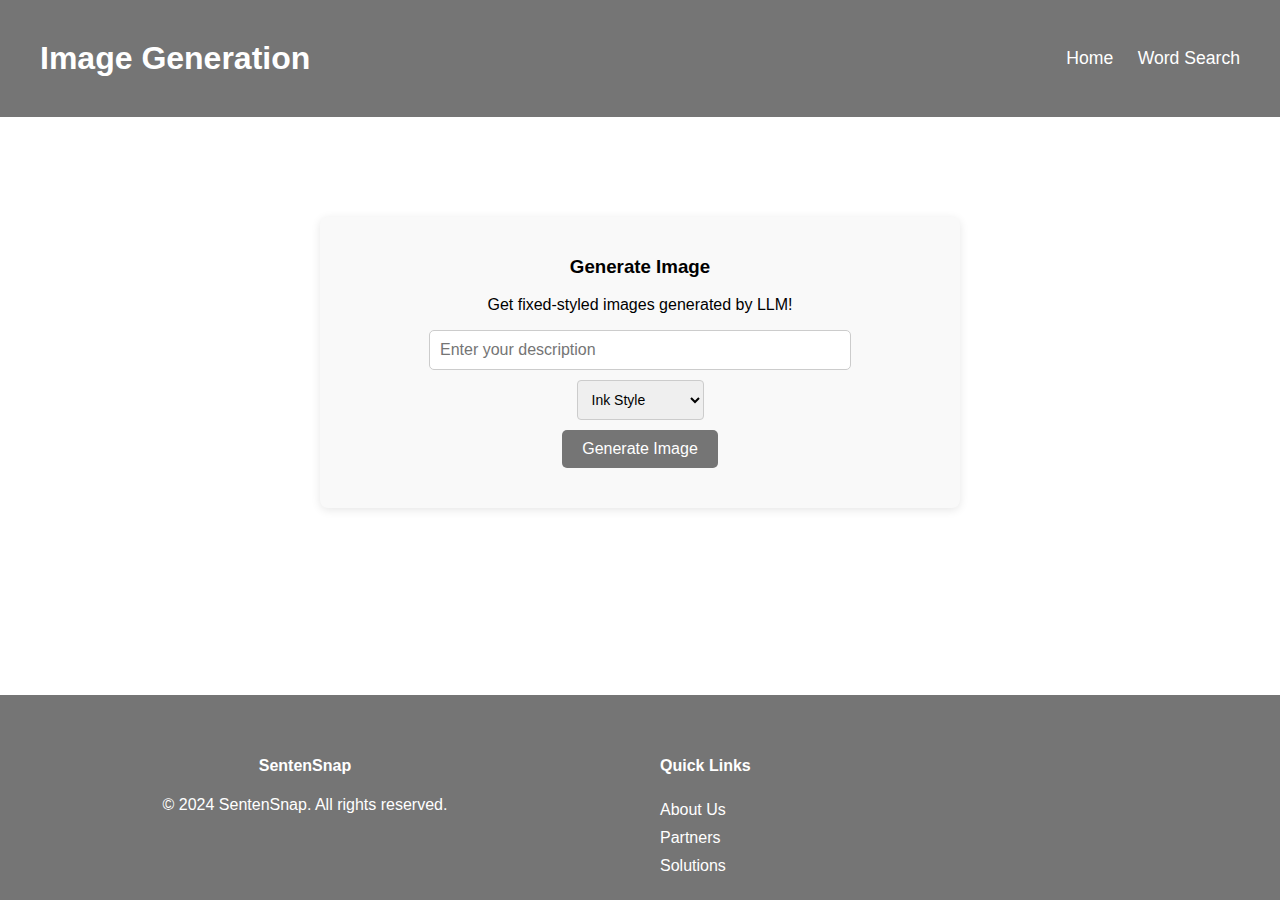
<file: templates/image_generation.html>
<!DOCTYPE html>
<html lang="en">
<head>
    <meta charset="UTF-8">
    <meta name="viewport" content="width=device-width, initial-scale=1.0">
    <title>Image Generation</title>
    <link rel="stylesheet" href="../static/styles.css">
</head>
<body>
    <div class="page-container">
        <header>
            <nav class="navbar">
                <div class="navbar-left">
                    <h1>Image Generation</h1>
                </div>
                <div class="navbar-right">
                <a href="/">Home</a>
                <a href="/word_search" id="word-search-link">Word Search</a>
            </div>
            </nav>
        </header>

        <main>
            <div class="image-page-content-container">
                <section class="image-page-section">
                    <h3>Generate Image</h3>
                    <p>Get fixed-styled images generated by LLM!</p>
                    <form id="image-page-form" class="image-form">
                        <input type="text" id="image-page-prompt" placeholder="Enter your description" required>
                        <select id="style-select">
                            <option value="ink">Ink Style</option>
                            <option value="cartoon">Cartoon Style</option>
                        </select>
                        <button type="submit" class="generate-button">Generate Image</button>
                    </form>
                    <div id="image-page-result" class="result-container"></div>
                </section>
            </div>
        </main>
        
        <footer>
            <div class="footer-container">
                <div class="footer-left">
                    <h4>SentenSnap</h4>
                    <p>&copy; 2024 SentenSnap. All rights reserved.</p>
                    <div class="social-icons">
                        <a href="#"><i class="fa fa-facebook"></i></a>
                        <a href="#"><i class="fa fa-twitter"></i></a>
                        <a href="#"><i class="fa fa-instagram"></i></a>
                        <a href="#"><i class="fa fa-linkedin"></i></a>
                    </div>
                </div>
                <div class="footer-right">
                    <h4>Quick Links</h4>
                    <div class="footer-links">
                        <a href="#">About Us</a>
                        <a href="#">Partners</a>
                        <a href="#">Solutions</a>
                    </div>
                </div>
            </div>
        </footer>
    </div>
    <script src="../static/image_generation.js"></script>
</body>
</html>
</file>
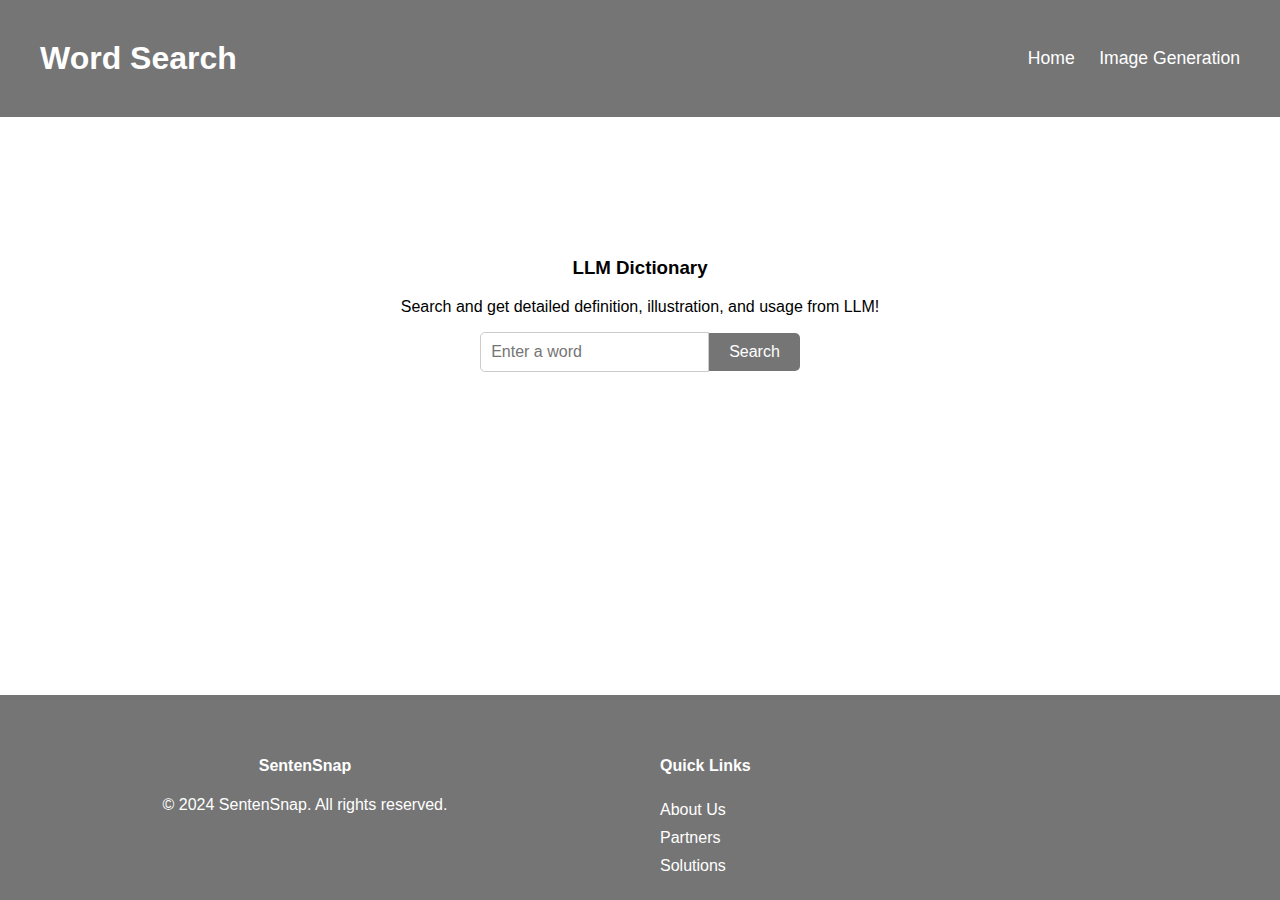
<file: templates/word_search.html>
<!DOCTYPE html>
<html lang="en">
<head>
    <meta charset="UTF-8">
    <meta name="viewport" content="width=device-width, initial-scale=1.0">
    <title>Word Search</title>
    <link rel="stylesheet" href="../static/styles.css">
</head>
<body>
    <div class="page-container">
        <header>
            <nav class="navbar">
                <div class="navbar-left">
                    <h1>Word Search</h1>
                </div>
                <div class="navbar-right">
                    <a href="/">Home</a>
                    <a href="/image_generation" id="image-generation-link">Image Generation</a>
            </div>
            </nav>
        </header>

        <main>
            <div class="content-container">
                <section class="search-section">
                    <h3>LLM Dictionary</h3>
                    <p>Search and get detailed definition, illustration, and usage from LLM!</p>
                    <form id="search-form" class="search-box">
                        <input type="text" placeholder="Enter a word" required>
                        <button type="submit" id="search-button">Search</button>
                    </form>
                    <div id="search-results" class="search-results"></div>
                </section>
            </div>
        </main>

        <footer>
            <div class="footer-container">
                <div class="footer-left">
                    <h4>SentenSnap</h4>
                    <p>&copy; 2024 SentenSnap. All rights reserved.</p>
                    <div class="social-icons">
                        <a href="#"><i class="fa fa-facebook"></i></a>
                        <a href="#"><i class="fa fa-twitter"></i></a>
                        <a href="#"><i class="fa fa-instagram"></i></a>
                        <a href="#"><i class="fa fa-linkedin"></i></a>
                    </div>
                </div>
                <div class="footer-right">
                    <h4>Quick Links</h4>
                    <div class="footer-links">
                        <a href="#">About Us</a>
                        <a href="#">Partners</a>
                        <a href="#">Solutions</a>
                    </div>
                </div>
            </div>
        </footer>
    </div>

    <script src="../static/word_search.js"></script>
</body>
</html>
</file>
<file: static/styles.css>
/* General Styles */
html, body {
    height: 100%;
    margin: 0;
    padding: 0;
    width: 100%;
    font-family: 'Arial', sans-serif;
}

.page-container {
    display: flex;
    flex-direction: column;
    min-height: 100vh;
}

main {
    border: none;
    outline: none;
    flex: 1 0 auto;
    background-color: transparent;
}

footer {
    border: none;
    outline: none;
    flex-shrink: 0;
}

header {
    border: none;
    outline: none;
    color: white;
    padding: 20px;
    background-color: #757575;
}

button:disabled {
    opacity: 0.5;
    cursor: not-allowed;
    pointer-events: none;
}

/* Navbar Styling */
.navbar {
    display: flex;
    justify-content: space-between;
    align-items: center;
    padding: 20px;
    color: white;
}

.navbar-left h1 {
    margin: 0;
}

.navbar-right a {
    color: white;
    margin-left: 20px;
    text-decoration: none;
    font-size: 1.1em;
}

/* Main Section Styling */
.content-container {
    text-align: center;
    padding: 40px 20px;
    width: 80%; /* Adjust this percentage as needed */
    margin: 0 auto; /* Centers the container */
    max-width: 1200px; /* Prevents it from becoming too wide on large screens */
}

.image-form {
    display: flex;
    flex-direction: column;
    gap: 10px; /* Space between form elements */
}

.sentence-of-the-day {
    margin-top: 100px;
    margin-bottom: 100px;
}

.date {
    color: #888;
    font-size: 1.2em;
}

h2 {
    font-size: 2.5em;
    margin: 20px 0;
}

.hint-section {
    background-color: #f0f8ff; /* Light blue background for the hint section */
    padding: 15px; /* Padding around the content */
    border-radius: 5px; /* Rounded corners */
    border: 1px solid #b2ebf2; /* Subtle border for definition */
    box-shadow: 0 2px 5px rgba(0, 0, 0, 0.1); /* Soft shadow for depth */
    margin-top: 15px; /* Space above the hint section */
    text-align: center; /* Center align text within the section */
    display: inline-block;
}

.refresh-info,
.click-info {
    margin: 5px 0; /* Space between individual messages */
}

#refresh-quote {
    background: none;
    border: none;
    cursor: pointer;
    font-size: 1.5em;
    margin-left: 10px;
    display: block; /* Make button a block element */
    margin: 10px auto; /* Center the button and add vertical spacing */
}

#quote-author, #quote-context {
    font-style: italic;
    color: #555;
    margin-top: 10px;
}

/* Clickable word styling */
#sentence-container {
    display: inline-block;
    line-height: 1.5;
}

.clickable-word {
    cursor: pointer;
    position: relative;
}
  
.clickable-word:hover {
    text-decoration: underline;
}

.flex-container {
    display: flex;
    justify-content: space-between;
    align-items: stretch;
    margin-top: 50px;
}

.definition-section, .image-generation-section {
    width: 48%;
    display: flex;
    flex-direction: column;
    padding: 10px; /* Add padding for better spacing */
}

.definition-section h3, .image-generation-section h3 {
    margin-bottom: 10px;
}

.image-generation-section label {
    font-size: 16px; /* Font size for the label */
    margin-bottom: 5px; /* Space below the label */
    display: block; /* Make label a block element for better layout */
    color: #555; /* Slightly lighter color for contrast */
}

.style-selection {
    display: flex; /* Use flexbox for alignment */
    align-items: center; /* Center items vertically */
    justify-content: center; /* Center items horizontally */
    margin-bottom: 15px; /* Space below the selection section */
}

.style-selection label {
    margin-right: 10px; /* Space between label and select */
    font-size: 16px; /* Font size for the label */
    color: #555; /* Color for the label text */
}

#home-style-select {
    padding: 10px; /* Padding inside the select box */
    border-radius: 4px; /* Rounded corners for select box */
    border: 1px solid #ccc; /* Subtle border for select box */
    font-size: 16px; /* Font size for the select options */
}

#definition-results, #generated-image {
    flex-grow: 1;
    display: flex;
    flex-direction: column;
    justify-content: flex-start; /* Align content to the top */
    background-color: #f0f0f0;
    border-radius: 5px;
    padding: 10px; /* Reduce padding for a shorter height */
    min-height: 150px; /* Set a smaller minimum height */
}

#definition-results {
    text-align: left;
}

#generated-image img {
    max-width: 100%;
    max-height: 100%;
    object-fit: contain;
}

#generate-image-btn {
    padding: 10px 15px; /* Padding for the button */
    margin-left: 10px; /* Space between select and button */
    background-color: #757575; /* Button background color */
    color: white; /* Button text color */
    border: none; /* Remove default border */
    border-radius: 4px; /* Rounded corners */
    cursor: pointer; /* Pointer cursor on hover */
    font-size: 16px; /* Font size for the button */
}

#generate-image-btn:disabled,
#home-style-select:disabled {
    background-color: #e0e0e0; /* Light gray background */
    color: #a0a0a0; /* Gray text color */
    cursor: not-allowed; /* Change cursor to indicate it's not clickable */
    border: 1px solid #ccc; /* Subtle border */
}

#generate-image-btn:hover:not(:disabled) {
    background-color: #555; /* Darker shade on hover when enabled */
}

#home-style-select:disabled {
    opacity: 0.6; /* Slightly transparent when disabled */
}


.progress-container {
    width: 100%;
    background-color: #f0f0f0;
    border-radius: 5px;
    margin-top: 10px;
}

.progress-bar {
    width: 0;
    height: 20px;
    background-color: #757575;
    border-radius: 5px;
    transition: width 0.5s ease;
}

.progress-text {
    text-align: center;
    margin-top: 5px;
    font-weight: bold;
}

/* Word search page */
.search-section {
    margin-top: 100px;
    margin-bottom: 100px;
}

.search-box {
    display: flex;
    justify-content: center;
    align-items: center;
}

.search-box input {
    padding: 10px;
    font-size: 1em;
    border: 1px solid #ccc;
    border-radius: 5px 0 0 5px;
}

.search-box button {
    padding: 10px 20px;
    font-size: 1em;
    background-color: #757575;
    color: white;
    border: none;
    border-radius: 0 5px 5px 0;
    cursor: pointer;
}

.search-box button:hover {
    background-color: #555;
}

.search-results {
    display: none;
    margin-top: 20px;
    padding: 20px;
    background-color: #f0f0f0;
    border-radius: 5px;
    text-align: left;
}

.search-results h3 {
    margin-top: 0;
    color: #333;
}

.search-results p {
    margin: 10px 0;
}

.search-results strong {
    color: #555;
}

/* Image generation page */
/* Image generation page */
.image-page-content-container {
    max-width: 600px;
    margin: 0 auto;
    margin-top: 100px;
    padding: 20px;
    background-color: #f9f9f9;
    border-radius: 8px;
    box-shadow: 0 2px 10px rgba(0, 0, 0, 0.1);
}

.image-page-section {
    text-align: center; /* Center align section content */
}

#image-page-form {
    display: flex; /* Use flexbox for better alignment */
    justify-content: center; /* Center items horizontally */
    align-items: center; /* Center items vertically */
    gap: 10px; /* Space between elements */
}

#image-page-prompt {
    padding: 10px;
    font-size: 1em;
    border: 1px solid #ccc;
    border-radius: 5px;
    width: 400px; /* Adjusted width for input box */
}

#style-select {
    padding: 10px;
    border: 1px solid #ccc;
    border-radius: 4px;
    font-size: 14px;
    width: auto; /* Set to auto to fit content */
}

#image-page-form button {
    padding: 10px 20px;
    font-size: 1em;
    background-color: #757575;
    color: white;
    border: none;
    border-radius: 5px;
    cursor: pointer;
}

#image-page-form button:hover {
    background-color: #555; /* Darker shade on hover */
}

.result-container {
    margin-top: 20px; /* Space above result container */
}

/* Footer Styling */
footer {
    color: white; /* Text color */
    text-align: center; /* Center text */
    padding: 20px; /* Add padding */
    background-color: #757575;
}

.footer-container {
    display: flex; /* Use Flexbox to create two columns */
    justify-content: space-between; /* Space between columns */
    align-items: flex-start; /* Align items to the top */
    margin-top: 20px; /* Space above the footer */
}

.footer-left, .footer-right {
    flex: 1; /* Allow both columns to take equal width */
    padding: 0 20px; /* Add some padding for spacing */
}

.social-icons {
    margin-top: 10px; /* Space between copyright text and icons */
}

.social-icons a {
    margin: 0 10px; /* Space between icons */
    color: white; /* Icon color */
    font-size: 1.5em; /* Icon size */
}

.social-icons a:hover {
    color: #ddd; /* Hover effect */
}

/* Footer Links */
.footer-right {
    text-align: left; /* Align links to the left */
    padding: 0 70px; /* Add padding to the right column */
}

.footer-links {
    display: flex;
    flex-direction: column; /* Stack links in a column */
    margin-top: 10px; /* Space above the links */
}

.footer-links a {
    color: white; /* Link color */
    margin: 5px 0; /* Space between links */
    text-decoration: none; /* Remove underline */
}

.footer-links a:hover {
    text-decoration: underline; /* Underline on hover */
}
</file>
